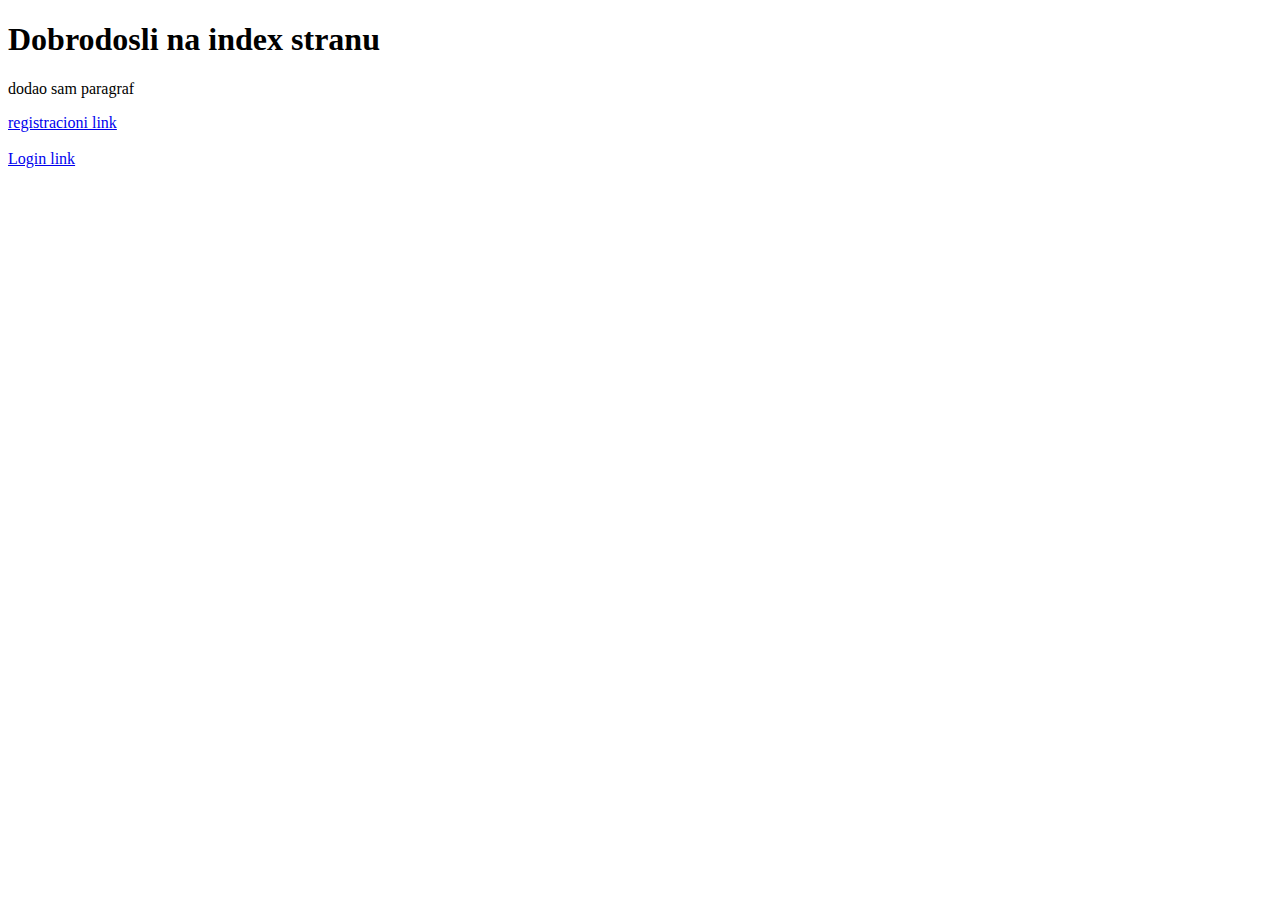
<file: Prodavnica/WebContent/index.html>
<!DOCTYPE html>
<html>
<head>
<meta charset="UTF-8">
<title>Index strana </title>
</head>
<body>

<h1>   Dobrodosli na index stranu   </h1>


       <p>  dodao sam paragraf </p>
       
<a href ="registracija.html"> registracioni link</a><br><br>
<a href ="login.html">Login link</a><br><br>
</body>
</html>
</file>
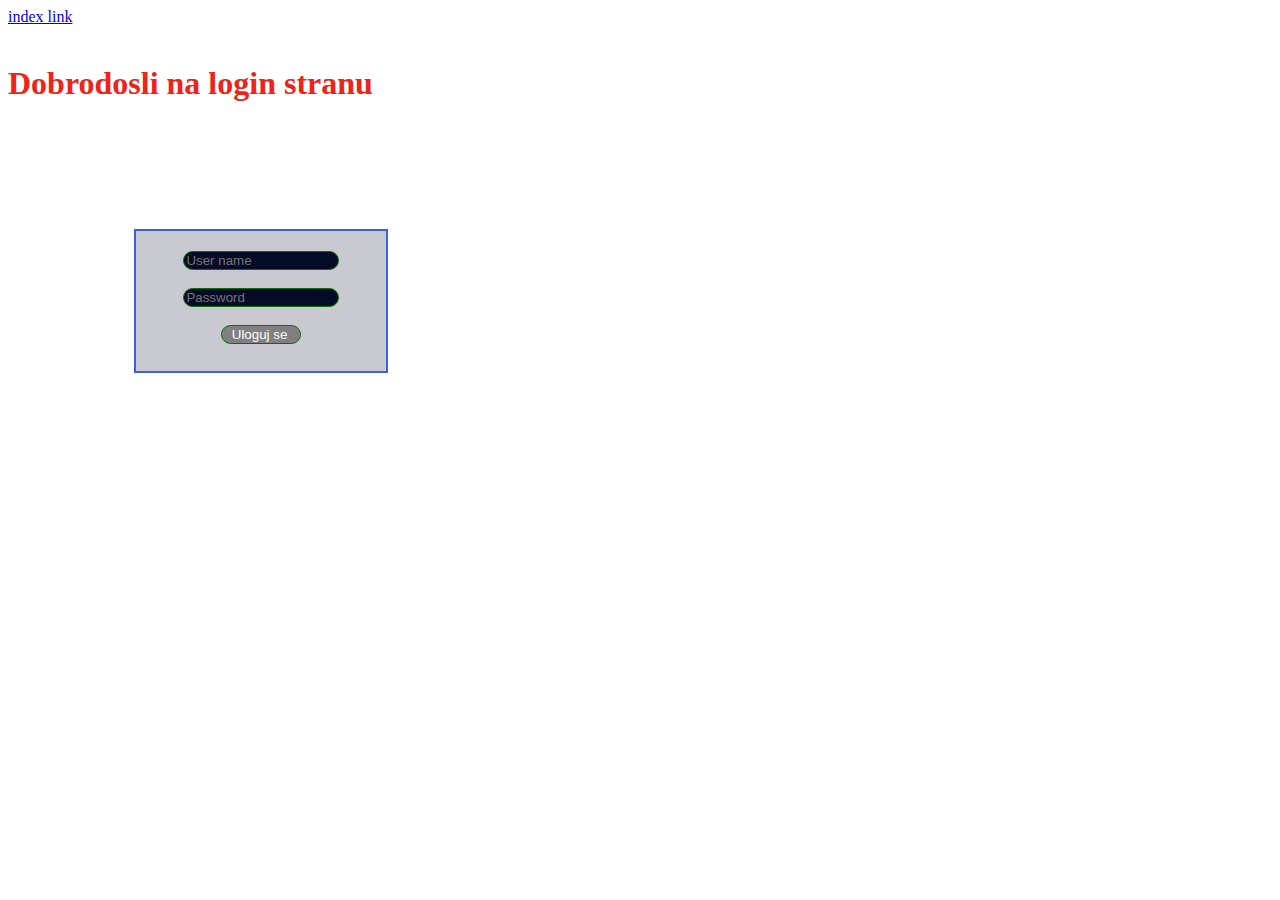
<file: Prodavnica/WebContent/login.html>
<!DOCTYPE html>
<html>
<head>
<meta charset="UTF-8">
<title>Login strana</title>
<link

rel="styLesheet";
type="text/css";
href ="css/login.css";

>
</head>
<body>

<a href = "index.html"> index link</a><br><br>

    <h1>Dobrodosli na login stranu</h1>
 <form class ="box" method ="post"  action ="loginServlet">  
    <input type ="text" placeholder="User name" name="userName"><br><br>
    <input type ="password" placeholder="Password" name="password"><br><br>
    
    
    
    <input type ="submit" value ="Uloguj se "><br><br>
    
    
    
    
    </form> 
    
</body>
</html>
</file>
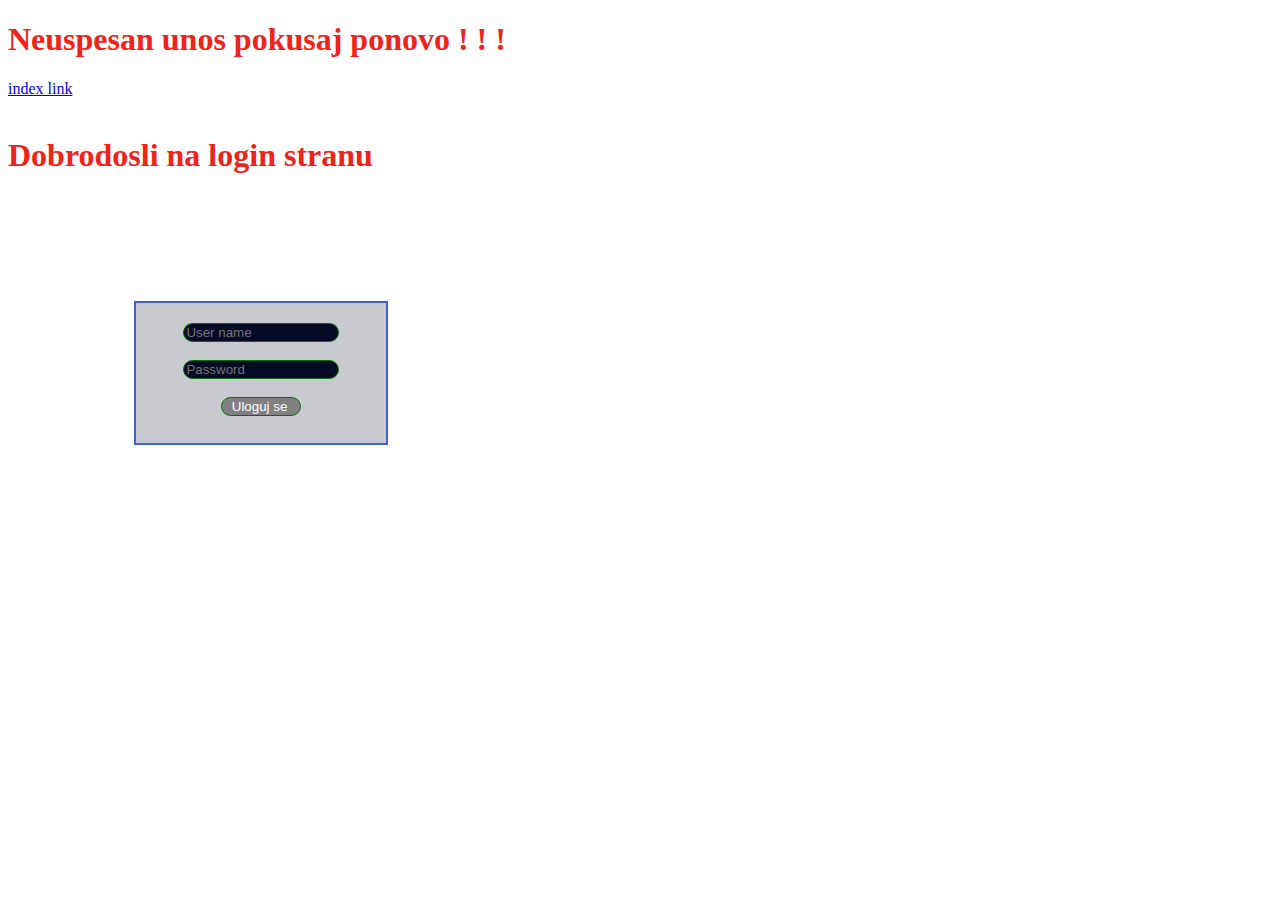
<file: Prodavnica/WebContent/loginError.html>
<!DOCTYPE html>
<html>
<head>
<meta charset="UTF-8">
<title>Login Error strana strana</title>
<link

rel="styLesheet";
type="text/css";
href ="css/login.css";

>
</head>
<body>

<h1> Neuspesan unos pokusaj ponovo ! ! ! </h1>

<a href = "index.html"> index link</a><br><br>

     <h1>Dobrodosli na login stranu</h1>
     <form class ="box" method ="post"  action ="loginServlet">  
 
    <input type ="text" placeholder="User name" name="userName"><br><br>
    <input type ="password" placeholder="Password" name="password"><br><br>
    
    
    
    <input type ="submit" value ="Uloguj se "><br><br>
    
    
    
    
    </form> 
    
</body>
</html>
</file>
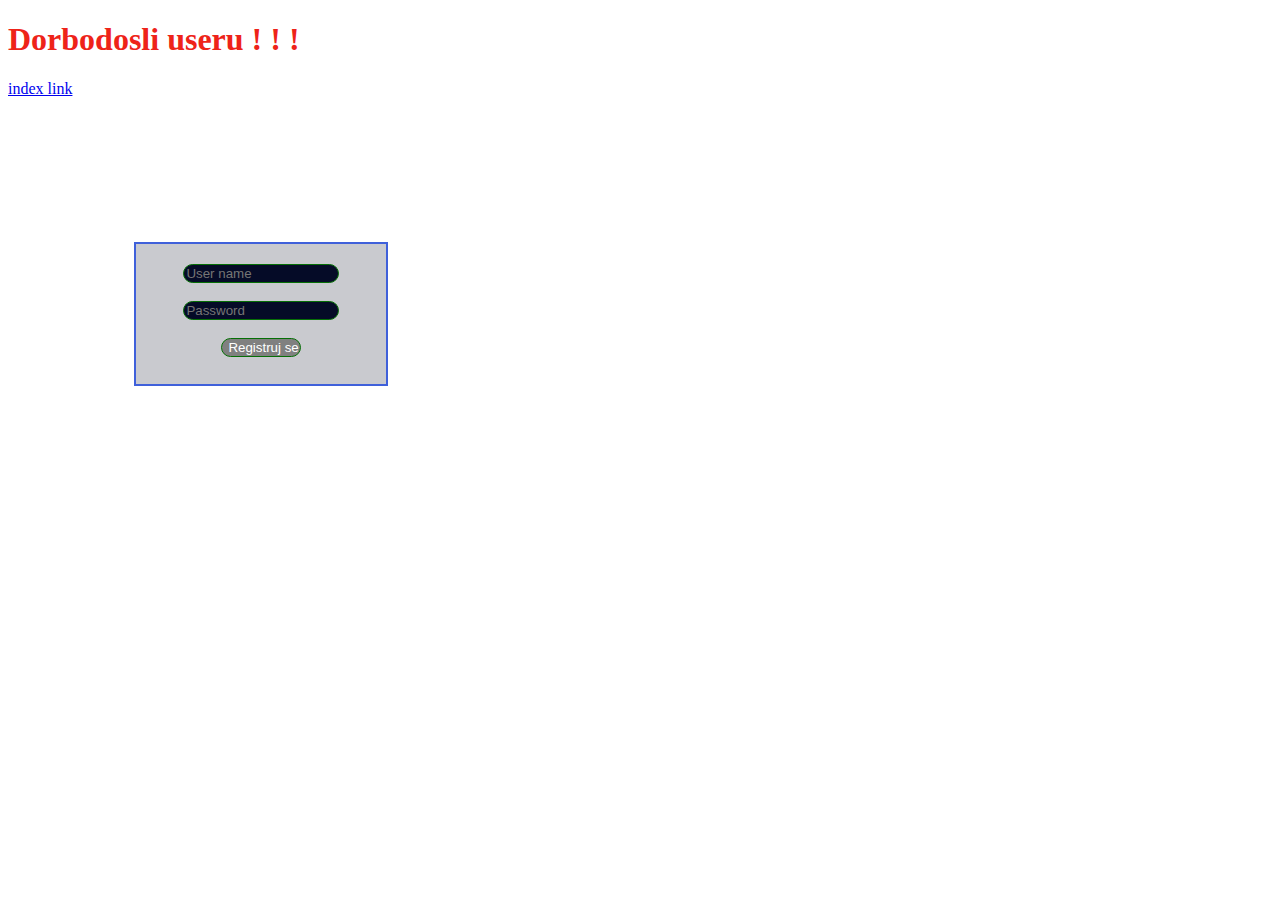
<file: Prodavnica/WebContent/registracija.html>
<!DOCTYPE html>
<html>
<head>
<meta charset="UTF-8">
<title> Registracija  </title>
<link
rel ="styLesheet"
type="text/css"
href ="css/style.css"
>


</head>
<body>

<h1>  Dorbodosli useru  ! ! !</h1>
<a href = "index.html"> index link</a><br><br>


<form class ="box" method ="get" action ="registracioniServlet">

   <input type ="text" placeholder ="User name" name = "userName"  ><br><br>
   <input type ="password" placeholder ="Password" name = "password"  ><br><br>
   
   <input type ="submit" value ="Registruj se ">



</form>




</body>
</html>
</file>
<file: Prodavnica/WebContent/css/login.css>
@charset "UTF-8";

h1{
	color :#ee2319
}

.box {
	
	width :250px;
	height: 120px;
	margin-left : 10%;
	margin-top : 10%;
	text-align: center;
	font-family: Comic Sans MS ;
	border :2px solid #3f60da;
	background-color: #c9cacf;
	padding-top: 20px;
	
}
.box input[type ="text"], input[type ="password"]{
	
	width :150px;
	background-color:#050b27;
	color : white ;
	border:1px solid #066f06 ;
	border-radius: 20px;
}
.box input[type ="submit"] {
	width :80px;
	background-color: gray;
	color : white ;
	border:1px solid #066f06 ;
	border-radius: 20px;
	
	}
	.box input[type ="submit"]:hover{
	background-color: green; 
	}
	.box input[type ="submit"]:hover{
	
	width: 200px;
	
	}
</file>
<file: Prodavnica/WebContent/css/style.css>
@charset "UTF-8";

h1{
	color :#ee2319
}

.box {
	
	width :250px;
	height: 120px;
	margin-left : 10%;
	margin-top : 10%;
	text-align: center;
	font-family: Comic Sans MS ;
	border :2px solid #3f60da;
	background-color: #c9cacf;
	padding-top: 20px;
	
}
.box input[type ="text"], input[type ="password"]{
	
	width :150px;
	background-color:#050b27;
	color : white ;
	border:1px solid #066f06 ;
	border-radius: 20px;
}
.box input[type ="submit"] {
	width :80px;
	background-color: gray;
	color : white ;
	border:1px solid #066f06 ;
	border-radius: 20px;
	
	}
	.box input[type ="submit"]:hover{
	background-color: green; 
	}
	.box input[type ="submit"]:hover{
	
	width: 200px;
	
	}
</file>
